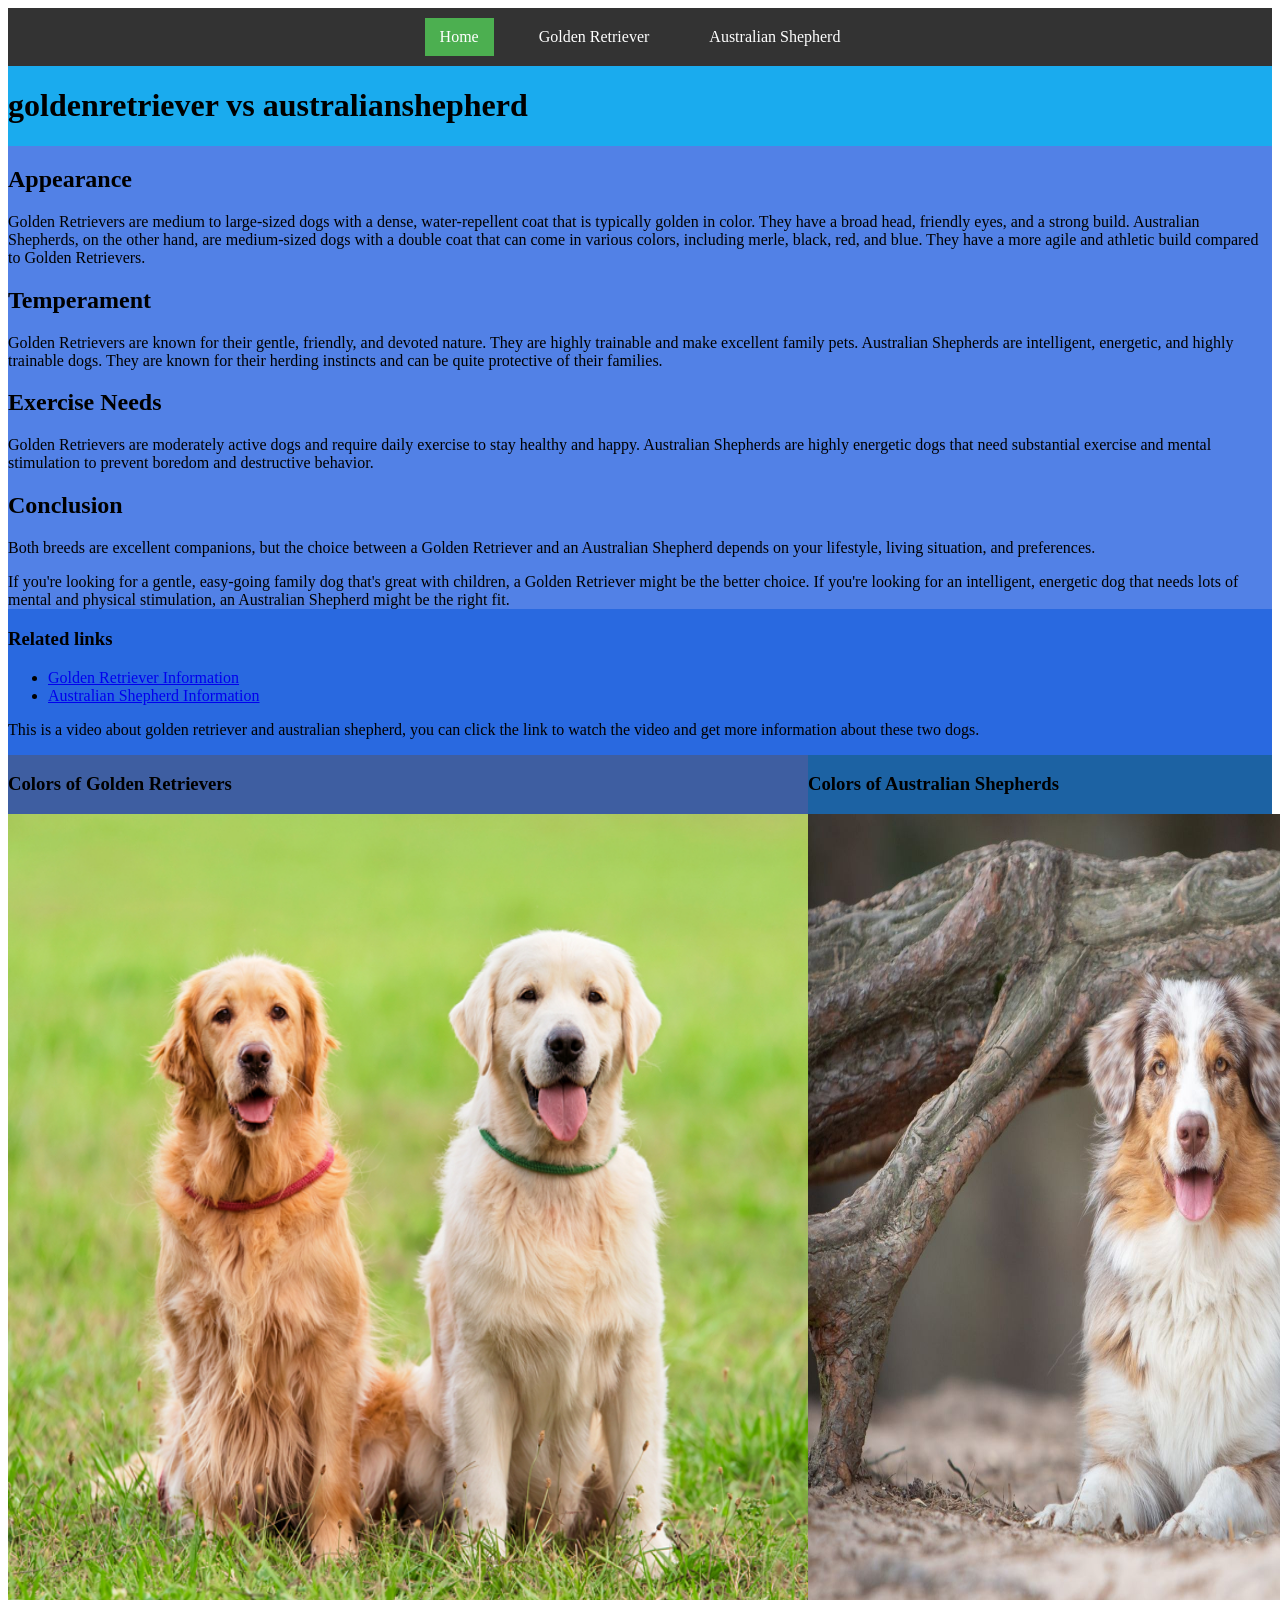
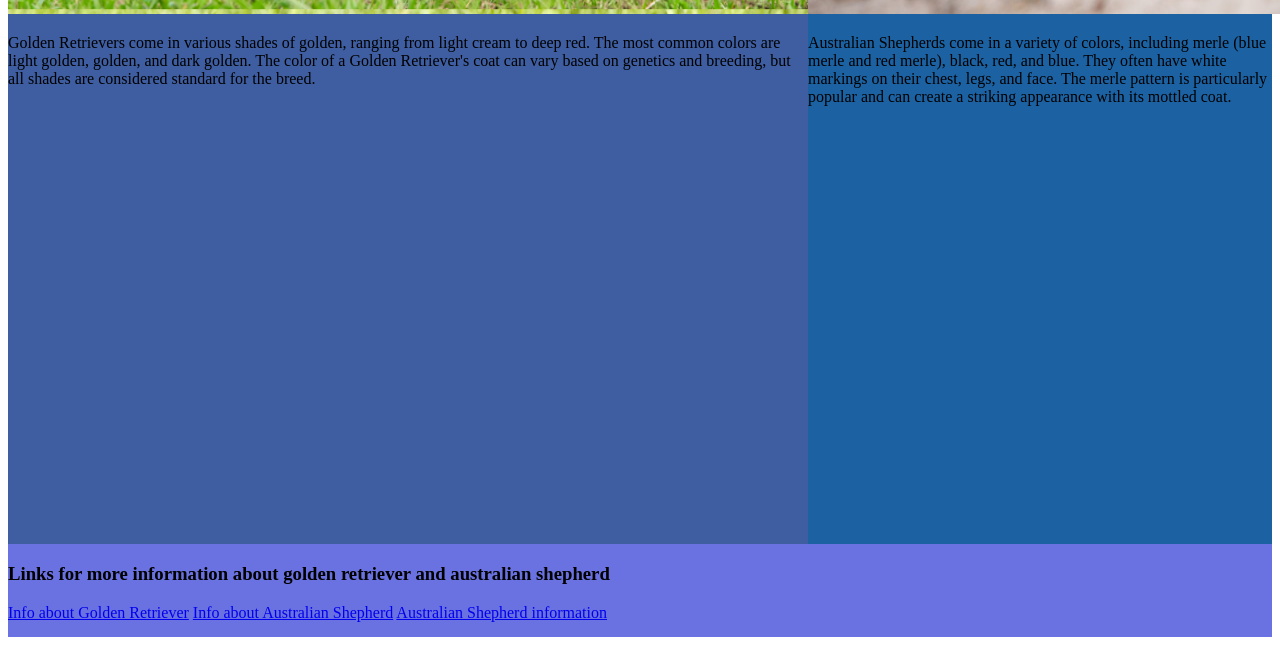
<file: index.html>
<!DOCTYPE html>
<html lang="en">
<head>
    <meta charset="UTF-8">
    <meta name="viewport" content="width=device-width, initial-scale=1.0">
    <title>dogvsdog</title>
    <link rel="stylesheet" href="style.css">
</head>
<body>
  
    <nav>
      <ul>
        <li class="active"><a href="index.html">Home</a></li>
        <li><a href="golden.html">Golden Retriever</a></li>
        <li><a href="australian.html">Australian Shepherd</a></li>
      </ul>
    </nav>
    <div class="container">
        <div class="gvsa"> 
            <h1>goldenretriever vs australianshepherd</h1>
        </div>
        <div class="intruduction">
          <h2>Appearance</h2>
       <p>Golden Retrievers are medium to large-sized dogs with a dense, water-repellent coat that is typically golden in color. 
            They have a broad head, friendly eyes, and a strong build. Australian Shepherds, 
            on the other hand, are medium-sized dogs with a double coat that can come in various colors, including merle, black, red, and blue.
             They have a more agile and athletic build compared to Golden Retrievers.</p>
        <h2>Temperament</h2>
        <p>Golden Retrievers are known for their gentle, friendly, and devoted nature. 
            They are highly trainable and make excellent family pets. Australian Shepherds are intelligent, energetic, and highly trainable dogs.
             They are known for their herding instincts and can be quite protective of their families.</p>
        <h2>Exercise Needs</h2>
        <p>Golden Retrievers are moderately active dogs and require daily exercise to stay healthy and happy. 
            Australian Shepherds are highly energetic dogs that need substantial exercise and mental stimulation to prevent boredom and destructive behavior.</p>
        <h2>Conclusion</h2>
        <p>Both breeds are excellent companions, but the choice between a Golden Retriever and an Australian Shepherd depends on your lifestyle, living situation, and preferences.</p> 
            If you're looking for a gentle, easy-going family dog that's great with children, a Golden Retriever might be the better choice. 
            If you're looking for an intelligent, energetic dog that needs lots of mental and physical stimulation, an Australian Shepherd might be the right fit.
            </div>
        <div class="links">
           <h3>Related links</h3>
           <ul>
             <li><a href="https://www.youtube.com/embed/TXFLZ20mv3g?si=T-vucXk48qbxv37W" target="_blank">Golden Retriever Information</a></li>
            <li><a href="https://www.youtube.com/embed/wgix6IPKkm8?si=QAH6io93SzE4BOgv" target="_blank">Australian Shepherd Information</a></li>
           </ul>
            <p>This is a video about golden retriever and australian shepherd, you can click the link to watch the video and get more information about these two dogs.</p>
            </div>
            <div class="about">
                <h3>Colors of Golden Retrievers</h3>
                 <img src="golden.jpg" height="800px " width="800px">
        <p>Golden Retrievers come in various shades of golden, ranging from light cream to deep red. The most common colors are light golden, golden, and dark golden. 
            The color of a Golden Retriever's coat can vary based on genetics and breeding, but all shades are considered standard for the breed.</p>
                </div>
                <div class="picture">
                     <h3>Colors of Australian Shepherds</h3>
         <img src="as.jpg" height="800px" width="800px">
      
          <p>Australian Shepherds come in a variety of colors, including merle (blue merle and red merle), black, red, and blue. 
            They often have white markings on their chest, legs, and face. The merle pattern is particularly popular and can create a striking appearance with its mottled coat.</p>
                    </div>
                    <div class="moreinfo">
                          <h3>Links for more information about golden retriever and australian shepherd</h3>
                <a href="https://www.royalcanin.com/ca/dogs/breeds/golden-retriever?gclid=50fa2289109a1214d2954b2e3c851100&gclsrc=3p.ds&msclkid=50fa2289109a1214d2954b2e3c851100" target="_blank">
                    Info about Golden Retriever</a>
                    
                    
                    <a href="https://talktodogs.com/aussie-shepherd-must-haves/" target="_blank">
                    Info about Australian Shepherd</a>
                    
                    <a href="https://www.akc.org/dog-breeds/australian-shepherd/" target="_blank">Australian Shepherd information</a>
                         </div>
</body>
</html>
</file>
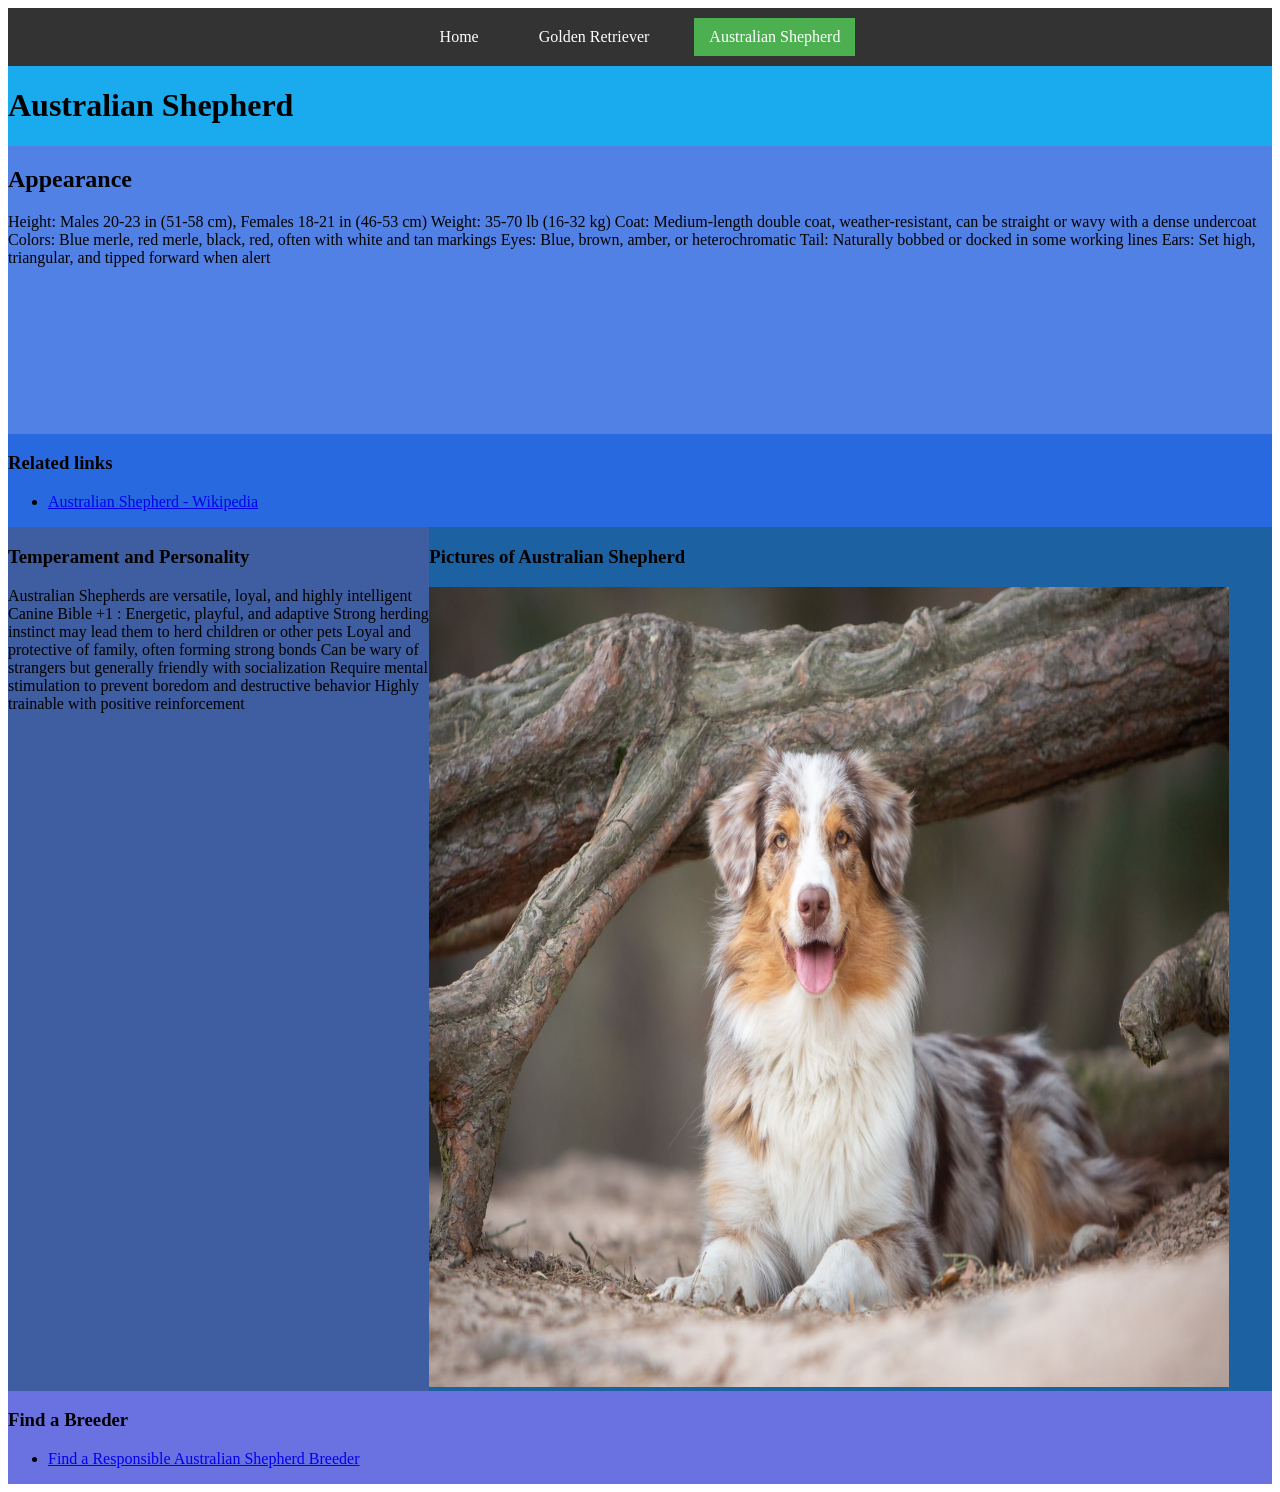
<file: australian.html>
<!DOCTYPE html>
<html lang="en">
<head>
    <meta charset="UTF-8">
    <meta name="viewport" content="width=device-width, initial-scale=1.0">
    <title>dogvsdog</title>
    <link rel="stylesheet" href="style.css">
</head>
<body>
  
    <nav>
      <ul>
        <li><a href="index.html">Home</a></li>
        <li><a href="golden.html">Golden Retriever</a></li>
        <li class="active"><a href="australian.html">Australian Shepherd</a></li>
      </ul>
    </nav>
    <div class="container">
        <div class="gvsa"> 
            <h1> Australian Shepherd</h1>
        </div>
        <div class="intruduction">
          <h2>Appearance</h2>
          <p>Height: Males 20-23 in (51-58 cm), Females 18-21 in (46-53 cm)
Weight: 35-70 lb (16-32 kg)
Coat: Medium-length double coat, weather-resistant, can be straight or wavy with a dense undercoat
Colors: Blue merle, red merle, black, red, often with white and tan markings
Eyes: Blue, brown, amber, or heterochromatic
Tail: Naturally bobbed or docked in some working lines
Ears: Set high, triangular, and tipped forward when alert</p>
        
            </div>
        <div class="links">
              <h3>Related links</h3>
              <ul>
                <li><a href="https://en.wikipedia.org/wiki/Australian_Shepherd">Australian Shepherd - Wikipedia</a></li>
              </ul>
            </div>
            <div class="about">
                <h3>Temperament and Personality</h3>
                <p>Australian Shepherds are versatile, loyal, and highly intelligent 
Canine Bible
+1
:
Energetic, playful, and adaptive
Strong herding instinct may lead them to herd children or other pets
Loyal and protective of family, often forming strong bonds
Can be wary of strangers but generally friendly with socialization
Require mental stimulation to prevent boredom and destructive behavior
Highly trainable with positive reinforcement</p>
                </div>
                <div class="picture">
                      <h3>Pictures of Australian Shepherd</h3>
                   <img src="as.jpg" height="800px  "width=800px>

         </div>
                    <div class="moreinfo">
                        <h3>Find a Breeder</h3>
                        <ul>
                          <li><a href="http://www.ascofbc.com/breeder-directory.html" target="_blank">Find a Responsible Australian Shepherd Breeder</a></li>
                        </ul>
                      </div>
                         
                       
</body>
</html>
</file>
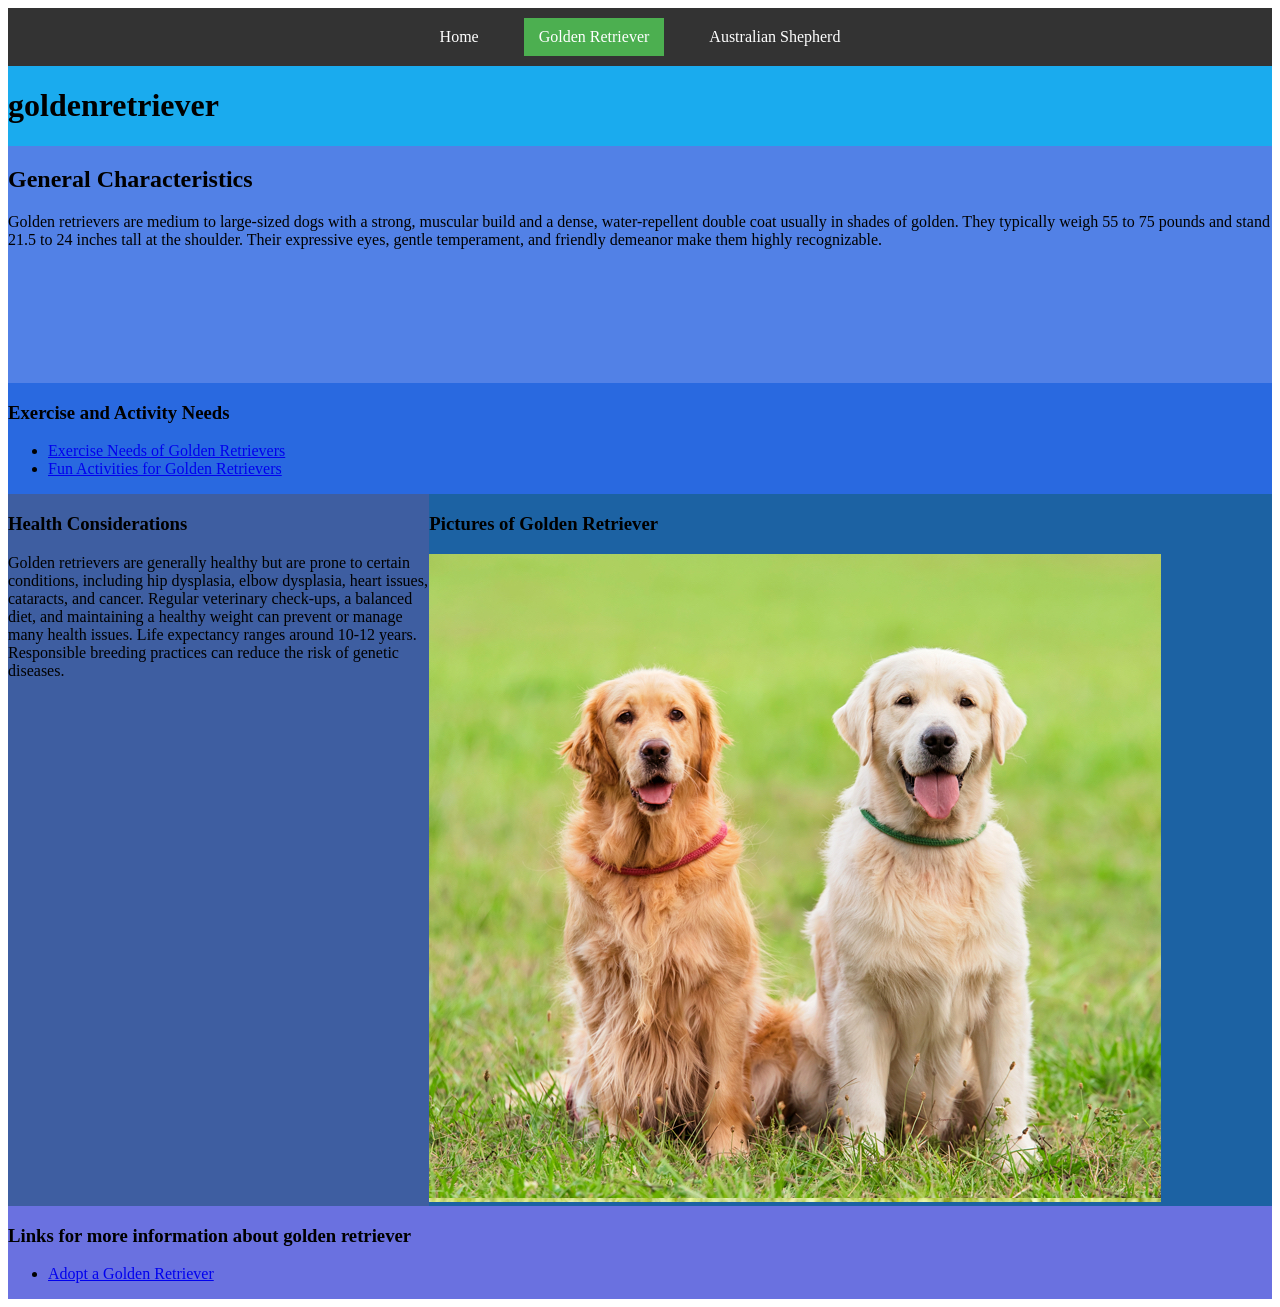
<file: golden.html>
<!DOCTYPE html>
<html lang="en">
<head>
    <meta charset="UTF-8">
    <meta name="viewport" content="width=device-width, initial-scale=1.0">
    <title>dogvsdog</title>
    <link rel="stylesheet" href="style.css">
</head>
<body>
  <nav>
    <ul>
      <li><a href="index.html">Home</a></li>
      <li class="active"><a href="golden.html">Golden Retriever</a></li>
      <li><a href="australian.html">Australian Shepherd</a></li>
    </ul>
  </nav>
    
    <div class="container">
        <div class="gvsa"> 
            <h1>goldenretriever</h1>
        </div>
        <div class="intruduction">
            <h2>General Characteristics</h2>
            <p>Golden retrievers are medium to large-sized dogs with a strong, 
            muscular build and a dense, water-repellent double coat usually in shades of golden.
             They typically weigh 55 to 75 pounds and stand 21.5 to 24 inches tall at the shoulder.
      Their expressive eyes, gentle temperament, and friendly demeanor make them highly recognizable.</p>
        </div>
        <div class="links">
           <h3>Exercise and Activity Needs</h3>
           <ul>
              <li><a href="https://goldenretrieverguides.com/golden-retriever-exercise-needs/" target="_blank">Exercise Needs of Golden Retrievers</a></li>
              <li><a href="https://juniperpets.com/12-mental-stimulation-activities-for-your-golden-retriever/" target="_blank">Fun Activities for Golden Retrievers</a></li>
           </ul>
        </div>
        <div class="about">
          <h3>Health Considerations</h3>
          <p>Golden retrievers are generally healthy but are prone to certain conditions, 
          including hip dysplasia, elbow dysplasia, heart issues, cataracts, and cancer. 
          Regular veterinary check-ups, a balanced diet,
           and maintaining a healthy weight can prevent or manage many health issues.
            Life expectancy ranges around 10-12 years.
           Responsible breeding practices can reduce the risk of genetic diseases.</p>
        </div>
        <div class="picture">
          <h3>Pictures of Golden Retriever</h3>
          <img src="golden.jpg" alt="Golden Retriever">
        </div>
        <div class="moreinfo">
            <h3>Links for more information about golden retriever</h3>
            <ul>
                <li><a href="https://www.adoptapet.com/s/adopt-a-golden-retriever/british-columbia" target="_blank">Adopt a Golden Retriever</a></li>
            </ul>
        </div>
                    
                    
                    
</body>
</html>
</file>
<file: style.css>
nav {
    background-color: #333;
    padding: 10px;
}

nav ul {
    list-style: none;
    display: flex;
    justify-content: center;
    margin: 0;
    padding: 0;
}

nav li {
    margin: 0 15px;
}

nav a {
    color: white;
    text-decoration: none;
    padding: 10px 15px;
    display: block;
}

nav a:hover {
    background-color: #555;
}

nav li.active a {
    background-color: #4CAF50;
    color: white;
}




.container {

    display: grid;
    grid-template-columns: 1fr 1.1fr 0.9fr;
    grid-template-rows: 0.1fr 1fr 0.1fr 3fr 0.2fr ;
    grid-template-areas:
    "gvsa  gvsa  gvsa"
    "intruduction intruduction intruduction"
    "links links links"
    "about picture picture"
    "moreinfo moreinfo moreinfo"
    ;
}


.gvsa {
    grid-area: gvsa;
    background-color: rgb(26, 171, 238);
    gap: 0.1em;
}
.intruduction {
    grid-area: intruduction;
    background-color: rgb(82, 129, 230);
    gap: 0.3em;
}
.links {
    grid-area: links;
    background-color: rgb(41, 105, 224);
    gap: 0.2em;
}
.about {
    grid-area: about;
    background-color: rgb(62, 94, 161);
    gap: 0.5em;
}
.picture {
    grid-area: picture;
    background-color: rgb(28, 98, 163);
    gap: 0.3em;
}
.moreinfo {
    grid-area: moreinfo;
    background-color: rgba(44, 55, 212, 0.705);
    gap: 0.4em;
}
</file>
